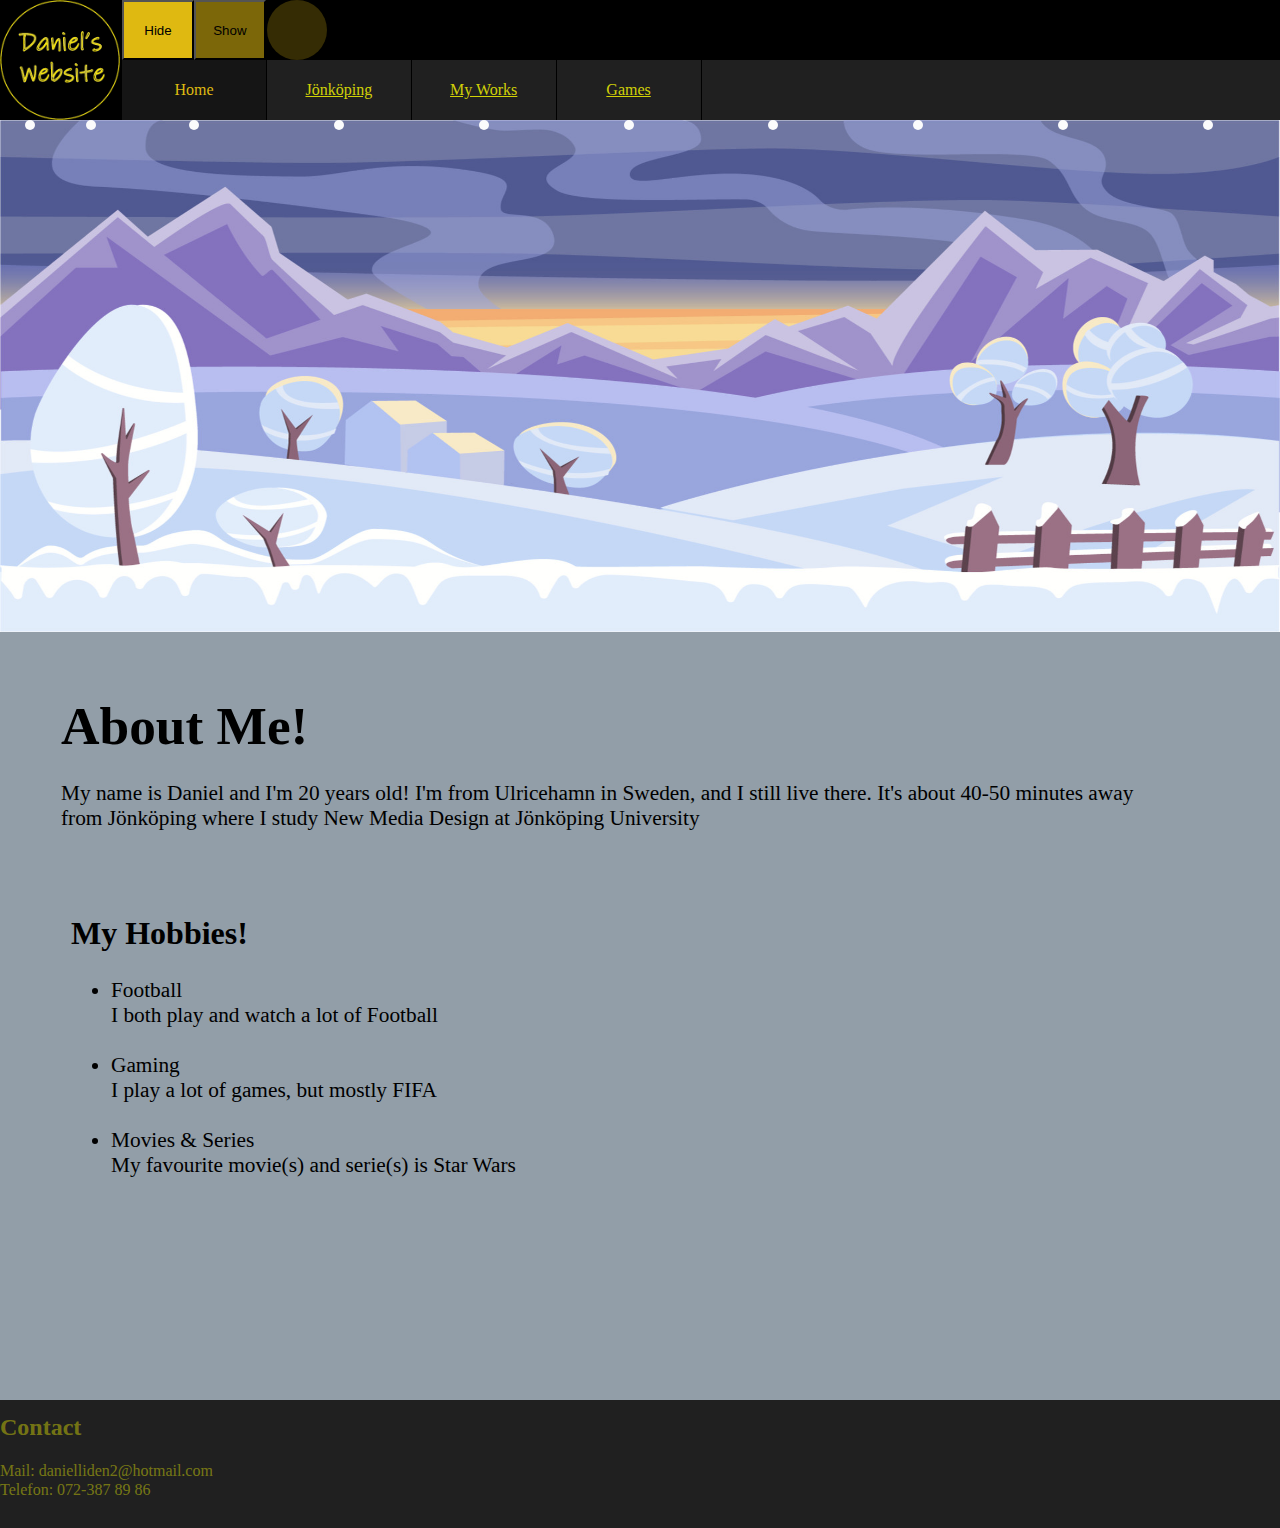
<file: index.html>
<!DOCTYPE html>
<html lang="en">
  <head>
    <script src="js/main.js" defer></script>
    <link rel="stylesheet" href="css/main.css" />
    <meta charset="UTF-8" />
    <meta http-equiv="X-UA-Compatible" content="IE=edge" />
    <meta name="viewport" content="width=device-width, initial-scale=1.0" />
    <title>Home</title>
  </head>

  <body>
    <!-- "Main Container linked with the grid" -->
    <main class="container">

      <!-- Makes gaps in topbar black -->
        <div class="topBackground"></div>

         <!-- https://www.w3schools.com/ -->
        <!-- Top bar, with the moving text -->
      <div class="topbar"></div>

      <img id="heroBackground" src="pictures/heroSection.jpg" alt="Hero Section Background">

      <!-- The circle for animation -->
      <div id="circle"></div>

      <!-- button show/hide the ball -->
      <button id="hide">Hide</button>
      <button id="show">Show</button>

      <!-- The "snowflakes" that looks like snowballs -->
      <div id="snow1"></div>
      <div id="snow2"></div>
      <div id="snow3"></div>
      <div id="snow4"></div>
      <div id="snow5"></div>
      <div id="snow6"></div>
      <div id="snow7"></div>
      <div id="snow8"></div>
      <div id="snow9"></div>
      <div id="snow10"></div>
      
      <!-- The grey bar -->
      <div class="barMenu"></div>

      <!-- The "Home" tab -->
      <div class="homeMenu"> <p>Home</p></div>

      <!-- The Jönköping tab and <a> to make it linkeable -->
      <a class="jkpgMenu" href="jkpg.html">
        <div>Jönköping</div></a>

        <!-- My Works tab -->
        <a class="workMenu" href="myworks.html"><div> My Works</div>
        </a>

  <!-- Game tab -->
  <a class="gameMenu" href="games.html"><div> Games</div>
  </a>

        <!-- content under topbar -->

      <!-- Main Header -->
      <div class="header"><h1> About Me!</h1></div>

      <!-- First paragraph of text -->
      <div class="firstP"><p> My name is Daniel and I'm 20 years old! I'm from Ulricehamn in Sweden,
         and I still live there. It's about 40-50 minutes away from
        Jönköping where I study New Media Design at Jönköping University</p></div>


        <!-- Header and list with hobbies -->
      <div class="listHobbies">
        <h2>My Hobbies!</h2>
        <ul>
          <li>Football</li>
          I both play and watch a lot of Football
          <br> <br>
          <li> Gaming</li>
          I play a lot of games, but mostly FIFA
          <br> <br>
          <li>Movies & Series</li>
          My favourite movie(s) and serie(s) is Star Wars
        </ul>
      </div>

      

      
      <!-- Logo at top left -->
      <img class="logo" src="pictures/logo.png" alt="picture" /></img>

      <!-- Footer with contact information -->
      <div class="footer">
        <br> <br>
        <h2>Contact</h2> <br>
        <p>Mail: danielliden2@hotmail.com</p>
        <p>Telefon: 072-387 89 86</p>
      </div>


    </main>
  </body>
</html>


    <!-- No code copied straight from internet, but I got help from
         W3Schools, lectures and slides to understand logics
        and get the right "commands"  -->
</file>
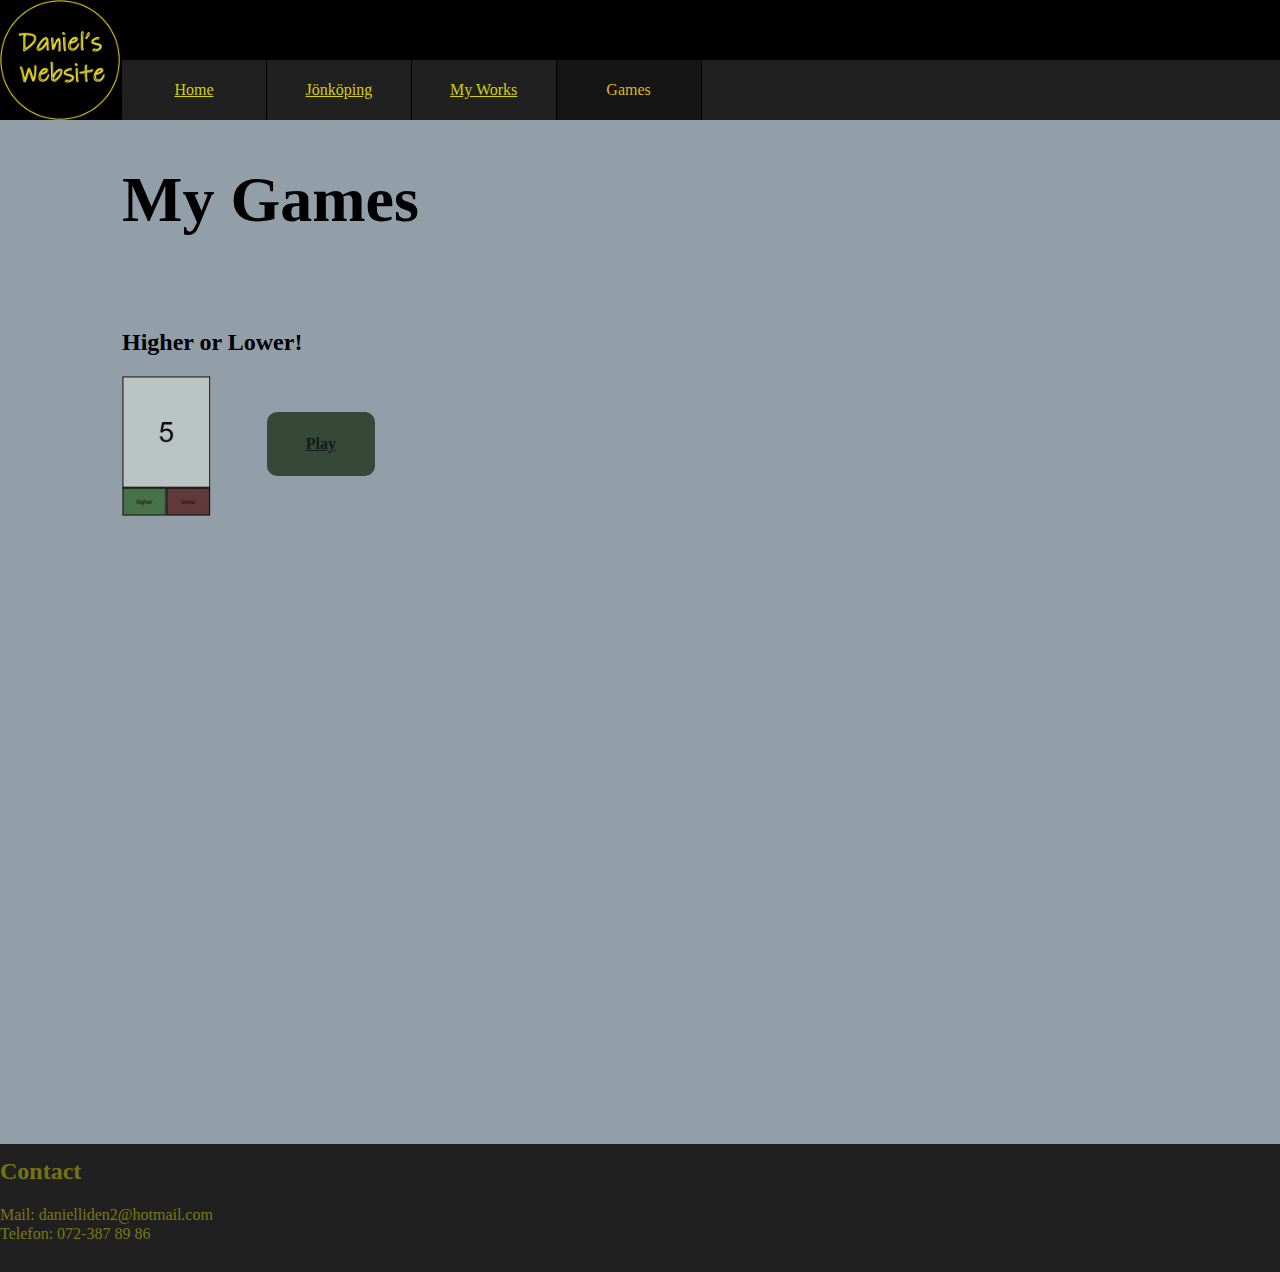
<file: games.html>
<!DOCTYPE html>
<html lang="en">
  <head>
    <link rel="stylesheet" href="css/games.css" />
    <meta charset="UTF-8" />
    <meta http-equiv="X-UA-Compatible" content="IE=edge" />
    <meta name="viewport" content="width=device-width, initial-scale=1.0" />
    <title>Home</title>
  </head>

  <body>
    <!-- "Main Container linked with the grid" -->
    <main class="container">

      <!-- Makes gaps in topbar black -->
        <div class="topBackground"></div>

        <!-- top bar -->
      <div class="topbar"> </div>


      <!-- The grey bar -->
      <div class="barMenu"></div>

      <!-- The "Home" tab -->
      <a class="homeMenu" href="index.html">
        <div>Home</div></a>


      <!-- The Jönköping tab and <a> to make it linkeable -->
      <a class="jkpgMenu" href="jkpg.html">
        <div>Jönköping</div></a>

        <!-- My Works tab -->
        <a class="workMenu" href="myworks.html"><div> My Works</div>
        </a>

     <!-- Game tab -->
     <div class="gameMenu"> <p>Games</p></div>


  <!-- Content under topbar -->

  <h1 id="header">My Games</h1>




  <!-- Higher o Lower header -->
<h2 id="hlH">Higher or Lower!</h2>
      

<!-- higher lower game picture -->
<img id="hlImg" src="pictures/higherlower.jpg" alt="hlImg">

<a id="playhl" href="higherlower.html"><div>Play</div></a>

      <!-- Logo at top left -->
      <img class="logo" src="pictures/logo.png" alt="picture" /></img>

      <!-- Footer with contact information -->
      <div class="footer">
        <br> <br>
        <h2>Contact</h2> <br>
        <p>Mail: danielliden2@hotmail.com</p>
        <p>Telefon: 072-387 89 86</p>
      </div>




    </main>
  </body>
</html>

    <!-- No code copied straight from internet, but I got help from
         W3Schools, lectures and slides to understand logics
        and get the right "commands"  -->
</file>
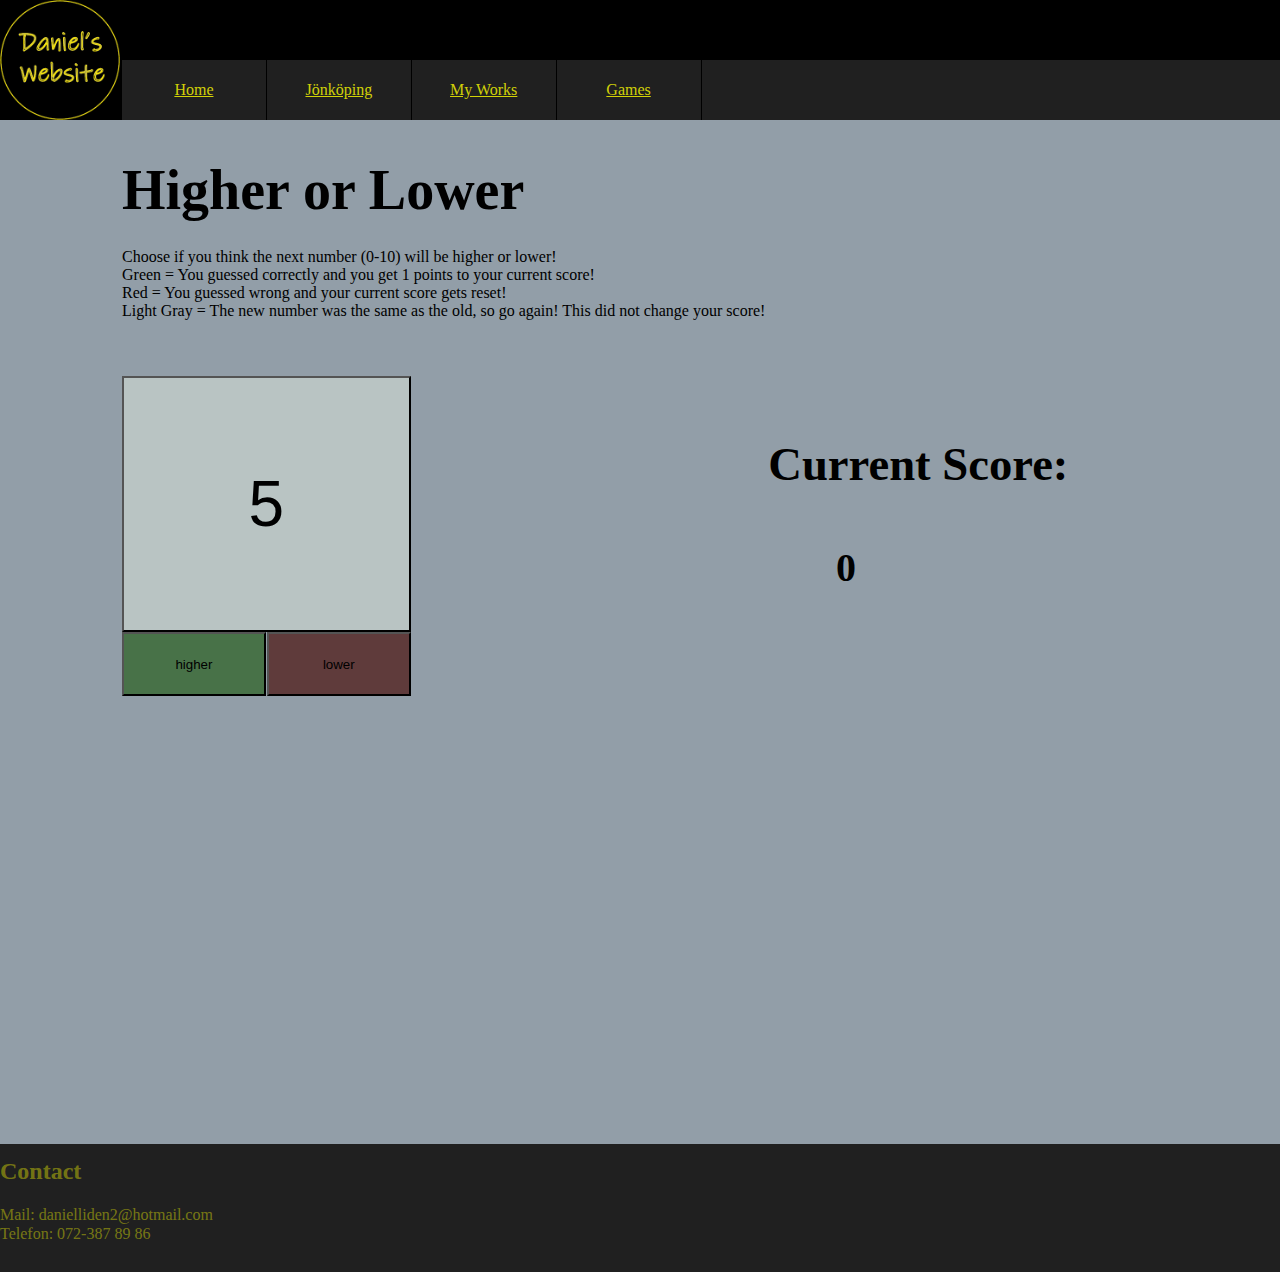
<file: higherlower.html>
<!DOCTYPE html>
<html lang="en">
  <head>
    <link rel="stylesheet" href="css/higherlower.css" />
    <meta charset="UTF-8" />
    <meta http-equiv="X-UA-Compatible" content="IE=edge" />
    <meta name="viewport" content="width=device-width, initial-scale=1.0" />
    <script src="js/higherlower.js" defer></script>
    <title>Game</title>
  </head>

  <body>
    <!-- "Main Container linked with the grid" -->
    <main class="container">


    <!-- Topbar content first! -->


      <!-- Makes gaps in topbar black -->
        <div class="topBackground"></div>

        <!-- Top bar, with the moving text -->
      <div class="topbar"></div>

      <!-- The grey bar -->
      <div class="barMenu"></div>

      <!-- The "Home" tab -->
      <a class="homeMenu" href="index.html">
        <div>Home</div></a>

      <!-- The Jönköping tab and <a> to make it linkeable -->
      <a class="jkpgMenu" href="jkpg.html">
        <div>Jönköping</div></a>

        <!-- My Works tab -->
        <a class="workMenu" href="myworks.html"><div> My Works</div>
      </a>
        
          <!-- Game tab -->
      <a class="gameMenu" href="games.html"> <div>Games</div></a>


    <!-- content under topbar -->
        <h1 id="header">Higher or Lower</h1>
        <p id="rules">Choose if you think the next number (0-10) will be higher or lower!
            <br>
            Green = You guessed correctly and you get 1 points to your current score!
            <br>
            Red = You guessed wrong and your current score gets reset!
            <br>
            Light Gray = The new number was the same as the old, so go again! This did not change your score!
        </p>

    <!-- Buttons for number, current score and h/l -->
      <button id="number">1</button>
      <button id="higher">higher</button>
      <button id="lower">lower</button>
      <h1 id="currentScore">Current Score:</h1>
      <p id="score">0</p>

      

      <!-- Images + footer -->
      <!-- Logo at top left -->
      <img class="logo" src="pictures/logo.png" alt="picture" /></img>

      <!-- Footer with contact information -->
      <div class="footer">
        <br> <br>
        <h2>Contact</h2> <br>
        <p>Mail: danielliden2@hotmail.com</p>
        <p>Telefon: 072-387 89 86</p>
      </div>


    </main>
  </body>
</html>


<!-- No code copied straight from internet, but I got help from
         W3Schools, lectures and slides to understand logics
        and get the right "commands"  -->
</file>
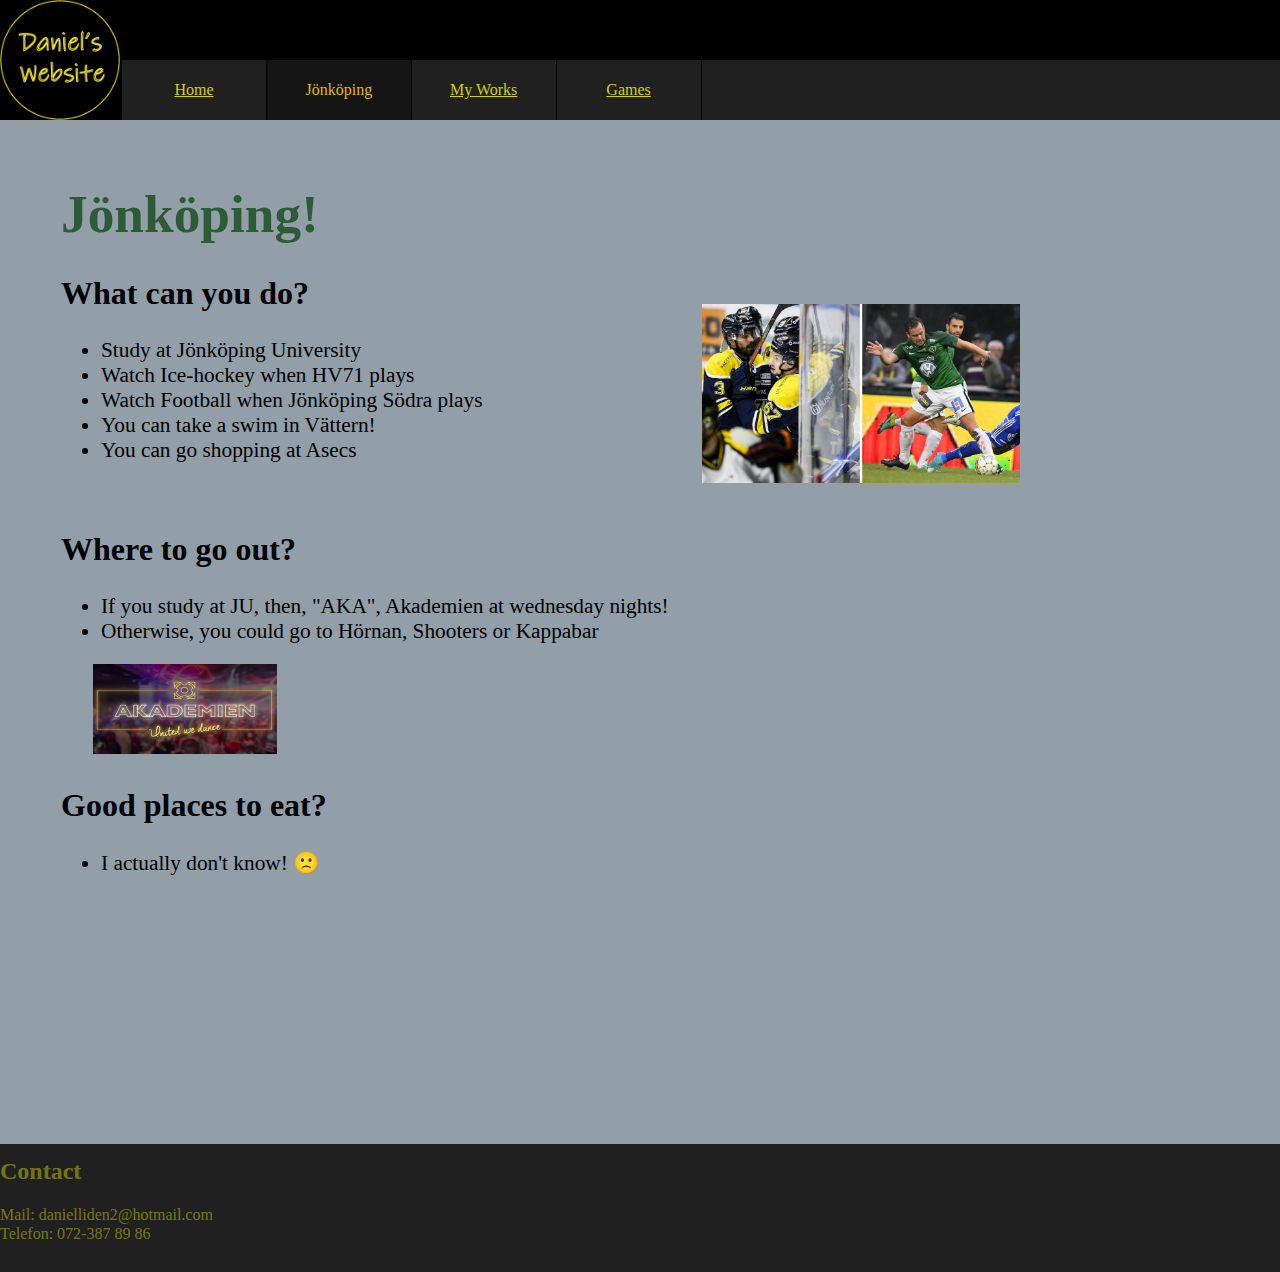
<file: jkpg.html>
<!DOCTYPE html>
<html lang="en">
  <head>
    <link rel="stylesheet" href="css/jkpg.css" />
    <meta charset="UTF-8" />
    <meta http-equiv="X-UA-Compatible" content="IE=edge" />
    <meta name="viewport" content="width=device-width, initial-scale=1.0" />
    <title>Jönköping</title>
  </head>

  <body>
    <!-- "Main Container linked with the grid" -->
    <main class="container">

      <!-- Makes gaps in topbar black -->
        <div class="topBackground"></div>

        <!-- Top bar, with the moving text -->
      <div class="topbar"></div>

      <!-- The grey bar -->
      <div class="barMenu"></div>

      <!-- The "Home" tab -->
      <a class="homeMenu" href="index.html">
        <div>Home</div></a>

      <!-- The Jönköping tab and <a> to make it linkeable -->
        <div class="jkpgMenu"> <p>Jönköping</p></div>

         <!-- My Works tab -->
         <a class="workMenu" href="myworks.html"><div> My Works</div>
         </a>

         <!-- Game tab -->
      <a class="gameMenu" href="games.html"><div> Games</div>
      </a>


        <!-- Content under topbar -->

      <!-- Main Header -->
      <div class="header"><h1> Jönköping!</h1></div>

      <!-- first paragraph with a header and a list -->
      <div class="firstP"><h2>What can you do?</h2>
      <ul>  
        <li>Study at Jönköping University</li>
        <li>Watch Ice-hockey when HV71 plays</li>
        <li>Watch Football when Jönköping Södra plays</li>
        <li>You can take a swim in Vättern!</li>
        <li>You can go shopping at Asecs</li>
      </ul>
    </div>

    <!-- Second Paragraph with a header and a list -->
    <div class="secondP">
      <h2>Where to go out?</h2>
      <ul>
        <li>If you study at JU, then, "AKA", Akademien at wednesday nights!</li>
        <li>Otherwise, you could go to Hörnan, Shooters or Kappabar</li>
      </ul>
    </div>

    <!-- Thrid Paragraph w a header and a list -->
    <div class="thirdP">
      <h2>Good places to eat?</h2>
      <ul>
        <li>I actually don't know! 🙁</li>
      </ul>
    </div>







      
      <!-- Logo at top left -->
      <img class="logo" src="pictures/logo.png" alt="picture" /></img>

      <!-- Picture of J-Södra and HV71 -->
      <img class="jkpgPicture" src="pictures/jkpgBild.jpeg" alt="jkpgPicture">

      <!-- aka Picture -->
      <img class="akaPicture" src="pictures/aka.jpg.crdownload" alt="aka">

      <!-- Footer with contact information -->
      <div class="footer">
        <br> <br>
        <h2>Contact</h2> <br>
        <p>Mail: danielliden2@hotmail.com</p>
        <p>Telefon: 072-387 89 86</p>
      </div>


    </main>
  </body>
</html>

    <!-- No code copied straight from internet, but I got help from
         W3Schools, lectures and slides to understand logics
        and get the right "commands"  -->
</file>
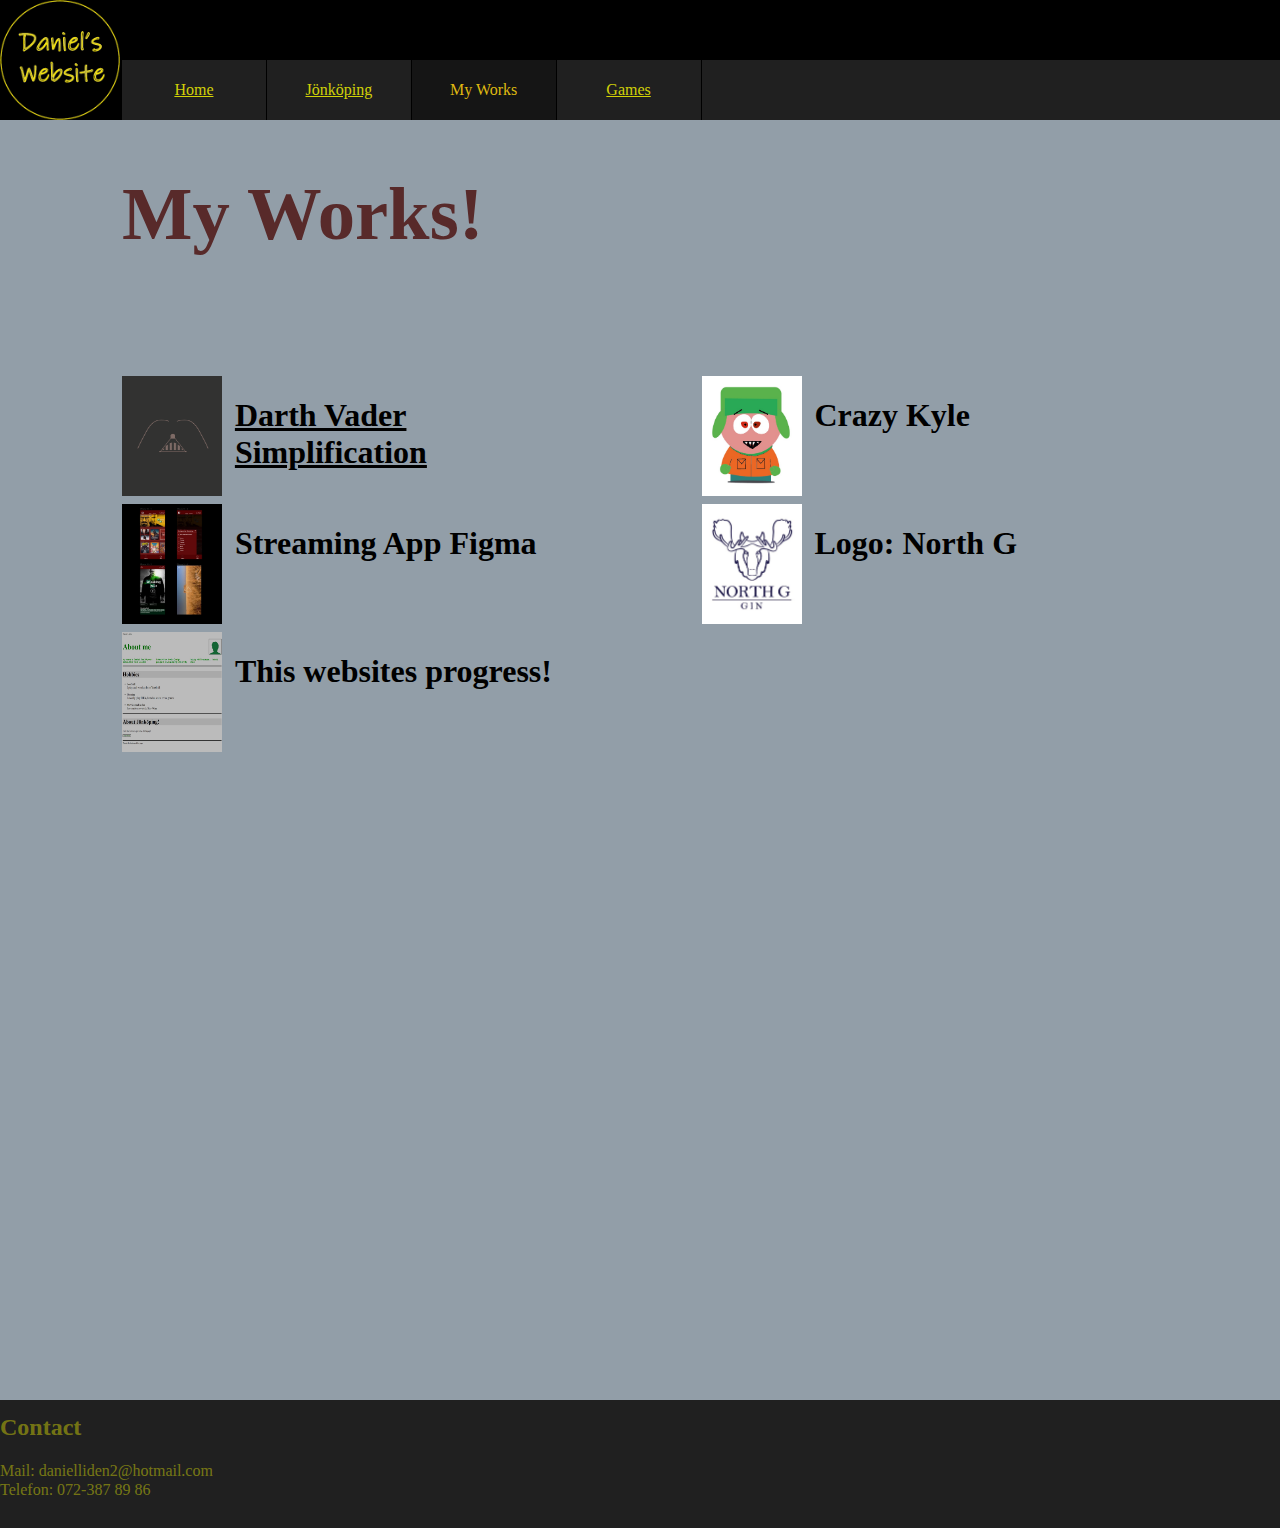
<file: myworks.html>
<!DOCTYPE html>
<html lang="en">
  <head>
    <link rel="stylesheet" href="css/myworks.css" />
    <meta charset="UTF-8" />
    <meta http-equiv="X-UA-Compatible" content="IE=edge" />
    <meta name="viewport" content="width=device-width, initial-scale=1.0" />
    <title>My Works</title>
  </head>

  <body>
    <!-- "Main Container linked with the grid" -->
    <main class="container">


    <!-- Topbar content first! -->


      <!-- Makes gaps in topbar black -->
        <div class="topBackground"></div>

        <!-- Top bar, with the moving text -->
      <div class="topbar"></div>


      <!-- The grey bar -->
      <div class="barMenu"></div>

      <!-- The "Home" tab -->
      <a class="homeMenu" href="index.html">
        <div>Home</div></a>

      <!-- The Jönköping tab and <a> to make it linkeable -->
      <a class="jkpgMenu" href="jkpg.html">
        <div>Jönköping</div></a>

        <!-- My Works tab -->
        <div class="workMenu"> <p>My Works</p></div>
        
          <!-- Game tab -->
      <a class="gameMenu" href="games.html"><div> Games</div>
      </a>


    <!-- content under topbar -->

      <!-- Main Header -->
      <div class="header"><h1> My Works!</h1></div>



     <!-- Darth Vader headline and image -->
     <a id="vaderH" href="vader.html"><h1>Darth Vader Simplification</h1></a>
    <img id="vaderImg" src="pictures/Vader.jpg" alt="vader">


    <!-- streaming headline and image -->
    <h1 id="streamH">Streaming App Figma</h1>
    <img id="streamImg" src="pictures/stream.jpg" alt="streamImg">

      

    <!-- Southpark headline and image -->
    <h1 id="kyleH"> Crazy Kyle</h1>
    <img id="kyleImg" src="pictures/southPark.jpg" alt="kyle">


    <!-- North G -->
    <h1 id="northGH"> Logo: North G</h1>
    <img id="northGImg" src="pictures/northG.jpg" alt="northG">


    <!-- This Website Progress -->
    <h1 id="websiteH">This websites progress!</h1>
    <img id="websiteImg" src="pictures/website.jpg" alt="website">

      <!-- Logo at top left -->
      <img class="logo" src="pictures/logo.png" alt="picture" /></img>

      <!-- Footer with contact information -->
      <div class="footer">
        <br> <br>
        <h2>Contact</h2> <br>
        <p>Mail: danielliden2@hotmail.com</p>
        <p>Telefon: 072-387 89 86</p>
      </div>


    </main>
  </body>
</html>

    <!-- No code copied straight from internet, but I got help from
         W3Schools, lectures and slides to understand logics
        and get the right "commands"  -->
</file>
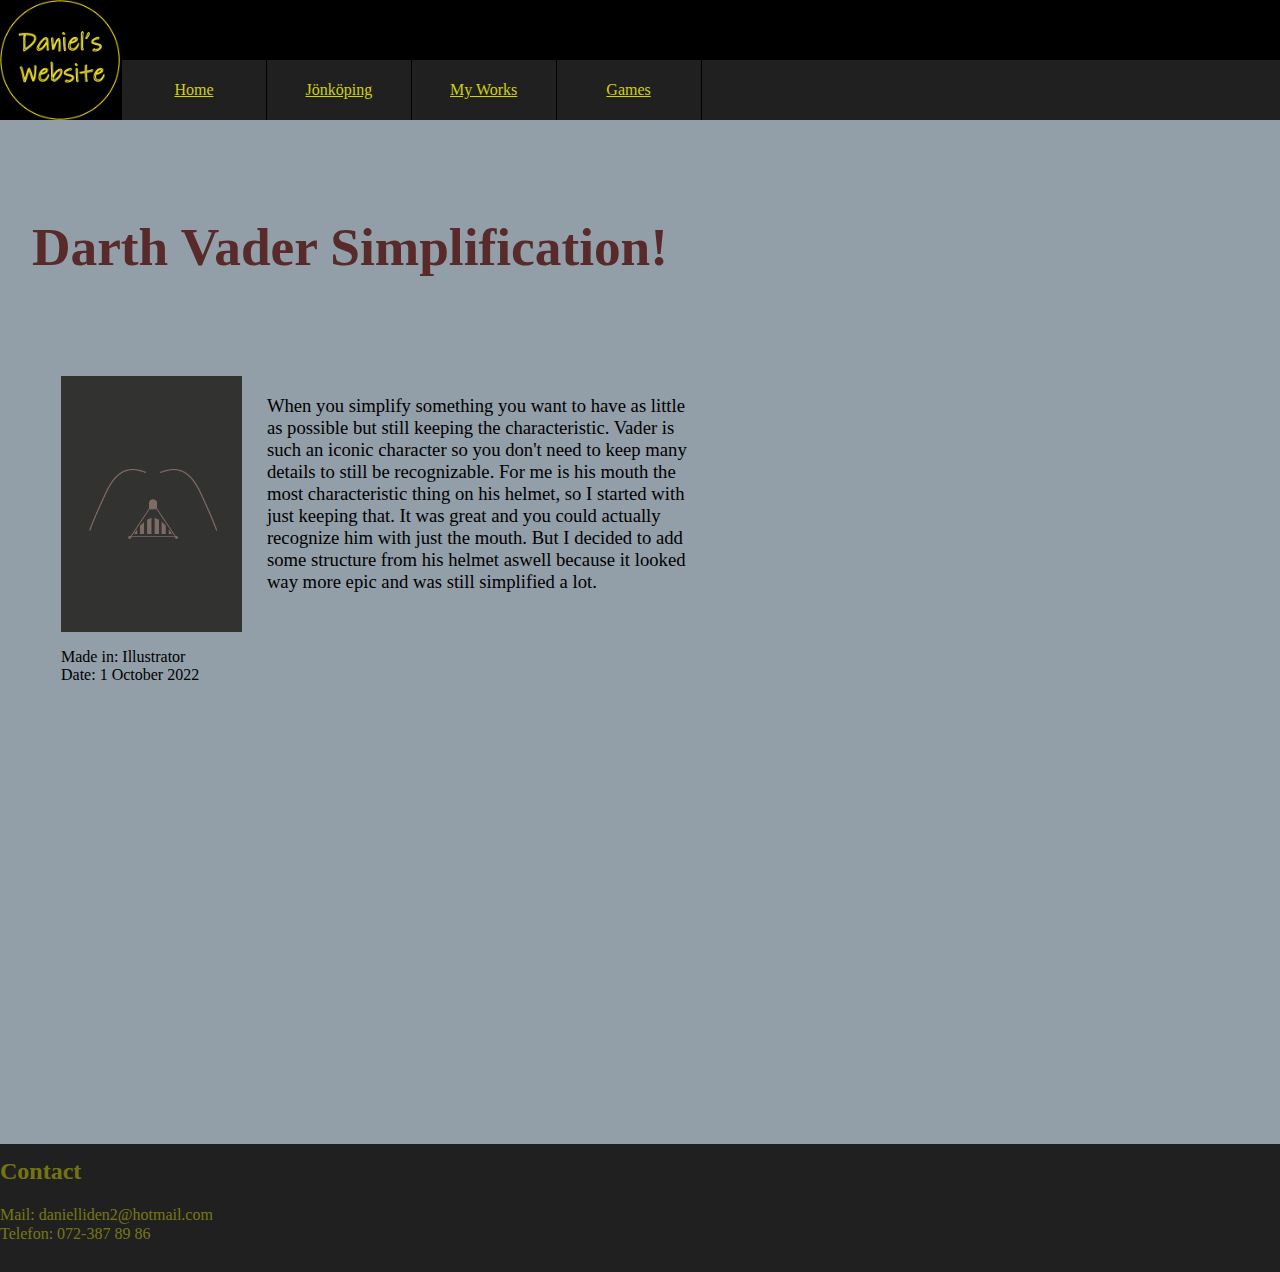
<file: vader.html>
<!DOCTYPE html>
<html lang="en">
  <head>
    <link rel="stylesheet" href="css/vader.css" />
    <meta charset="UTF-8" />
    <meta http-equiv="X-UA-Compatible" content="IE=edge" />
    <meta name="viewport" content="width=device-width, initial-scale=1.0" />
    <title>Darth Vader</title>
  </head>

  <body>
    <!-- "Main Container linked with the grid" -->
    <main class="container">


    <!-- Topbar content first! -->


      <!-- Makes gaps in topbar black -->
        <div class="topBackground"></div>

        <!-- Top bar, with the moving text -->
      <div class="topbar"></div>

      <!-- The grey bar -->
      <div class="barMenu"></div>

      <!-- The "Home" tab -->
      <a class="homeMenu" href="index.html">
        <div>Home</div></a>

      <!-- The Jönköping tab and <a> to make it linkeable -->
      <a class="jkpgMenu" href="jkpg.html">
        <div>Jönköping</div></a>

        <!-- My Works tab -->
        <a class="workMenu" href="myworks.html"><div>My Works</div></a>
        
          <!-- Game tab -->
      <a class="gameMenu" href="games.html"><div> Games</div>
      </a>


    <!-- content under topbar -->

      <!-- Main Header -->
      <div class="header"><h1> Darth Vader Simplification!</h1></div>

      <p id="text"> When you simplify something
         you want to have as little as possible but 
         still keeping the characteristic. Vader is such an iconic
         character so you don't need to keep many details to
         still be recognizable. For me is his mouth the most 
         characteristic thing on his helmet, so I started with 
         just keeping that. It was great and you could actually
         recognize him with just the mouth. But I decided
         to add some structure from his helmet aswell
         because it looked way more epic and was still simplified a 
         lot.
      </p>

      <p id="text2">Made in: Illustrator <br>
        Date: 1 October 2022
      </p>

     <!-- Darth Vader image 1 -->
    <img id="vaderImg" src="pictures/Vader.jpg" alt="vader">
    

      <!-- Logo at top left -->
      <img class="logo" src="pictures/logo.png" alt="picture" /></img>

      <!-- Footer with contact information -->
      <div class="footer">
        <br> <br>
        <h2>Contact</h2> <br>
        <p>Mail: danielliden2@hotmail.com</p>
        <p>Telefon: 072-387 89 86</p>
      </div>


    </main>
  </body>
</html>


    <!-- No code copied straight from internet, but I got help from
         W3Schools, lectures and slides to understand logics
        and get the right "commands"  -->
</file>
<file: css/main.css>
/* Background color at page and margins */
body {
  margin: 0px;
  background-color: rgb(146, 158, 168);
}

/* Main container, grid template */
.container {
  display: grid;
  grid-template-columns: 60px 60px repeat(8, 1fr);
  grid-template-rows: 60px 60px repeat(11, 8rem);
  grid-template-areas:
    "logo logo topbar topbar topbar topbar topbar topbar topbar topbar"
    "logo logo homeMenu jkpgMenu workMenu gameMenu barMenu barMenu barMenu barMenu"
    "heroBackground heroBackground heroBackground heroBackground heroBackground heroBackground heroBackground heroBackground heroBackground heroBackground"
    "heroBackground heroBackground heroBackground heroBackground heroBackground heroBackground heroBackground heroBackground heroBackground heroBackground"
    "heroBackground heroBackground heroBackground heroBackground heroBackground heroBackground heroBackground heroBackground heroBackground heroBackground"
    "heroBackground heroBackground heroBackground heroBackground heroBackground heroBackground heroBackground heroBackground heroBackground heroBackground"
    ". header header header header header header header header ."
    ". firstP firstP firstP firstP firstP firstP firstP firstP ."
    ". listHobbies listHobbies listHobbies listHobbies listHobbies listHobbies listHobbies listHobbies ."
    ". . . . . . . . . ."
    ". . . . . . . . . ."
    ". . . . . . . . . ."
    "footer footer footer footer footer footer footer footer footer footer";

  /* gap between columns to make the bars at top like "sections" */
  column-gap: 1px;
}

/* Background Color top make the gaps black at top */
.topBackground {
  background-color: black;
  grid-column-start: 1;
  grid-column-end: 10;
  grid-row-start: 1;
  grid-row-end: 3;
}

/* Logo at top-left corner. Background color, area, size */
.logo {
  background-color: black;
  grid-area: logo;
  height: 120px;
  width: 120px;
}

/* The black bar at top */
.topbar {
  background-color: black;
  color: rgba(255, 255, 0, 0.8);
  grid-area: topbar;
  display: flex;
  align-items: center;
}

/* The "Home" button at the gray bar at top */
.homeMenu {
  background-color: #151515;
  color: #dfb911;
  grid-area: homeMenu;
  display: flex;
  justify-content: space-evenly;
  align-items: center;
}

/* The "Jönköping" button at the gray bar at top */
.jkpgMenu {
  background-color: #202020;
  color: rgba(255, 255, 0, 0.8);
  grid-area: jkpgMenu;
  display: flex;
  justify-content: space-evenly;
  align-items: center;
}

/* The "My Works" button at the gray bar at top */
.workMenu {
  background-color: #202020;
  color: rgba(255, 255, 0, 0.8);
  grid-area: workMenu;
  display: flex;
  justify-content: space-evenly;
  align-items: center;
}

/* game button at top */
.gameMenu {
  background-color: #202020;
  color: rgba(255, 255, 0, 0.8);
  grid-area: gameMenu;
  display: flex;
  justify-content: space-evenly;
  align-items: center;
}

/* The grey bar at top. Replaces w buttons like Home, JKPG etc.*/
.barMenu {
  background-color: #202020;
  grid-area: barMenu;
}

#heroBackground {
  grid-area: heroBackground;
  height: 100%;
  width: 100%;
}

/* the box/circle at top */
#circle {
  grid-column-start: 4;
  grid-row-start: 1;
  border-radius: 100%;
  position: relative;
  width: 60px;
  height: 60px;
  background-color: #dfb9113d;
  animation-name: roll;
  animation-duration: 2s;
  animation-iteration-count: infinite;
  animation-timing-function: ease-in-out;
}

/* animation(keyframes) for the box/circle at top */
@keyframes roll {
  0% {
    transform: translateX(0vh);
  }
  5% {
    border-radius: 0%;
  }
  10% {
    border-radius: 100%;
  }
  15% {
    border-radius: 0%;
  }
  20% {
    border-radius: 100%;
  }
  25% {
    border-radius: 0%;
  }
  30% {
    border-radius: 100%;
  }
  35% {
    border-radius: 0%;
  }
  40% {
    border-radius: 100%;
  }
  45% {
    border-radius: 0%;
  }
  50% {
    border-radius: 100%;
  }
  55% {
    border-radius: 0%;
  }
  60% {
    border-radius: 100%;
  }
  65% {
    border-radius: 0%;
  }
  70% {
    border-radius: 100%;
  }
  75% {
    border-radius: 0%;
  }
  80% {
    border-radius: 100%;
  }
  85% {
    border-radius: 0%;
  }
  90% {
    border-radius: 100%;
  }
  95% {
    border-radius: 0%;
  }
  100% {
    border-radius: 100%;
    background-color: #dfb911;
    transform: translateX(200vh);
  }
}

/* hide button */
#hide {
  grid-column-start: 3;
  grid-column-end: 3;
  grid-row-start: 1;
  grid-row-end: 1;
  height: 100%;
  width: 50%;
  background-color: #dfb911;
  display: flex;
  align-items: center;
  justify-content: space-evenly;
}

/* Show button */
#show {
  grid-column-start: 3;
  grid-column-end: 3;
  grid-row-start: 1;
  grid-row-end: 1;
  height: 100%;
  width: 50%;
  background-color: #dfb9118e;
  display: flex;
  align-items: center;
  justify-content: space-evenly;
  margin-left: 50%;
}

/* All snowflakes / snowballs */
#snow1 {
  grid-column-start: 1;
  grid-row-start: 3;
  display: flex;
  justify-self: center;
  border-radius: 100%;
  position: relative;
  width: 10px;
  height: 10px;
  background-color: #fdfdfdfb;
  animation-name: snowing1;
  animation-duration: 1s;
  animation-iteration-count: infinite;
  animation-timing-function: linear;
}

#snow2 {
  grid-column-start: 2;
  grid-row-start: 3;
  display: flex;
  justify-self: center;
  border-radius: 100%;
  position: relative;
  width: 10px;
  height: 10px;
  background-color: #fdfdfdfb;
  animation-name: snowing2;
  animation-duration: 1s;
  animation-iteration-count: infinite;
  animation-timing-function: linear;
}
#snow3 {
  grid-column-start: 3;
  grid-row-start: 3;
  display: flex;
  justify-self: center;
  border-radius: 100%;
  position: relative;
  width: 10px;
  height: 10px;
  background-color: #fdfdfdfb;
  animation-name: snowing3;
  animation-duration: 1s;
  animation-iteration-count: infinite;
  animation-timing-function: linear;
}
#snow4 {
  grid-column-start: 4;
  grid-row-start: 3;
  display: flex;
  justify-self: center;
  border-radius: 100%;
  position: relative;
  width: 10px;
  height: 10px;
  background-color: #fdfdfdfb;
  animation-name: snowing1;
  animation-duration: 1s;
  animation-iteration-count: infinite;
  animation-timing-function: linear;
}
#snow5 {
  grid-column-start: 5;
  grid-row-start: 3;
  display: flex;
  justify-self: center;
  border-radius: 100%;
  position: relative;
  width: 10px;
  height: 10px;
  background-color: #fdfdfdfb;
  animation-name: snowing2;
  animation-duration: 1s;
  animation-iteration-count: infinite;
  animation-timing-function: linear;
}
#snow6 {
  grid-column-start: 6;
  grid-row-start: 3;
  display: flex;
  justify-self: center;
  border-radius: 100%;
  position: relative;
  width: 10px;
  height: 10px;
  background-color: #fdfdfdfb;
  animation-name: snowing3;
  animation-duration: 1s;
  animation-iteration-count: infinite;
  animation-timing-function: linear;
}
#snow7 {
  grid-column-start: 7;
  grid-row-start: 3;
  display: flex;
  justify-self: center;
  border-radius: 100%;
  position: relative;
  width: 10px;
  height: 10px;
  background-color: #fdfdfdfb;
  animation-name: snowing2;
  animation-duration: 1s;
  animation-iteration-count: infinite;
  animation-timing-function: linear;
}
#snow8 {
  grid-column-start: 8;
  grid-row-start: 3;
  display: flex;
  justify-self: center;
  border-radius: 100%;
  position: relative;
  width: 10px;
  height: 10px;
  background-color: #fdfdfdfb;
  animation-name: snowing3;
  animation-duration: 1s;
  animation-iteration-count: infinite;
  animation-timing-function: linear;
}

#snow9 {
  grid-column-start: 9;
  grid-row-start: 3;
  display: flex;
  justify-self: center;
  border-radius: 100%;
  position: relative;
  width: 10px;
  height: 10px;
  background-color: #fdfdfdfb;
  animation-name: snowing1;
  animation-duration: 1s;
  animation-iteration-count: infinite;
  animation-timing-function: linear;
}

#snow10 {
  grid-column-start: 10;
  grid-row-start: 3;
  display: flex;
  justify-self: center;
  border-radius: 100%;
  position: relative;
  width: 10px;
  height: 10px;
  background-color: #fdfdfdfb;
  animation-name: snowing2;
  animation-duration: 1s;
  animation-iteration-count: infinite;
  animation-timing-function: linear;
}

/* all the different type of snow animations */
@keyframes snowing1 {
  0% {
    transform: scaleX(1) scaleY(1);
  }
  50% {
    transform: translateY(15rem) scaleX(2) scaleY(2);
  }
  100% {
    transform: translateY(30rem) scaleX(0.5) scaleY(0.5);
  }
}

@keyframes snowing2 {
  0% {
    transform: scaleX(1) scaleY(1);
  }
  30% {
    transform: translateY(20rem) scaleX(2) scaleY(2);
  }
  60% {
    transform: translateY(25rem) scaleX(1) scaleY(1);
  }
  100% {
    transform: translateY(30rem) scaleX(0.5) scaleY(0.5);
  }
}

@keyframes snowing3 {
  0% {
    transform: scaleX(1) scaleY(1);
  }
  30% {
    transform: translateY(10rem) scaleX(0.5) scaleY(0.5);
  }
  60% {
    transform: translateY(20rem) scaleX(1.5) scaleY(1.5);
  }
  100% {
    transform: translateY(30rem) scaleX(0.5) scaleY(0.5);
  }
}

/* Main header for the homepage */
.header {
  grid-area: header;
  font-size: 20pt;
  margin-top: 60px;
  display: flex;
  align-items: center;
}

/* First paragraph for the homepage */
.firstP {
  grid-area: firstP;
  font-size: 16pt;
}

/* Hobbies section */
.listHobbies {
  margin-left: 10px;
  grid-area: listHobbies;
  font-size: 16pt;
}

/* The grey bar at the buttom */
.footer {
  background-color: #202020;
  color: rgba(255, 255, 0, 0.4);
  grid-area: footer;
  line-height: 20%;
}
</file>
<file: css/games.css>
/* Background color at page and margins */
body {
  margin: 0px;
  background-color: rgb(146, 158, 168);
}

/* Main container, grid template */
.container {
  display: grid;
  grid-template-columns: 60px 60px repeat(8, 1fr);
  grid-template-rows: 60px 60px repeat(9, 8rem);
  grid-template-areas:
    "logo logo topbar topbar topbar topbar topbar topbar topbar topbar"
    "logo logo homeMenu jkpgMenu workMenu gameMenu barMenu barMenu barMenu barMenu"
    ". . header header header header header header header ."
    ". . hlH hlH . . . . . ."
    ". . hlImg playhl . . . . . ."
    ". . . . . . . . . ."
    ". . . . . . . . . ."
    ". . . . . . . . . ."
    ". . . . . . . . . ."
    ". . . . . . . . . ."
    "footer footer footer footer footer footer footer footer footer footer";

  /* gap between columns to make the bars at top like "sections" */
  column-gap: 1px;
}

/* Background Color top make the gaps black at top */
.topBackground {
  background-color: black;
  grid-column-start: 1;
  grid-column-end: 10;
  grid-row-start: 1;
  grid-row-end: 3;
}

/* Logo at top-left corner. Background color, area, size */
.logo {
  background-color: black;
  grid-area: logo;
  height: 120px;
  width: 120px;
}

/* The black bar at top */
.topbar {
  background-color: black;
  color: rgba(255, 255, 0, 0.8);
  grid-area: topbar;
  display: flex;
  align-items: center;
}

/* The "Home" button at the gray bar at top */
.homeMenu {
  background-color: #202020;
  color: rgba(255, 255, 0, 0.8);
  grid-area: homeMenu;
  display: flex;
  justify-content: space-evenly;
  align-items: center;
}

/* The "Jönköping" button at the gray bar at top */
.jkpgMenu {
  background-color: #202020;
  color: rgba(255, 255, 0, 0.8);
  grid-area: jkpgMenu;
  display: flex;
  justify-content: space-evenly;
  align-items: center;
}

/* The "My Works" button at the gray bar at top */
.workMenu {
  background-color: #202020;
  color: rgba(255, 255, 0, 0.8);
  grid-area: workMenu;
  display: flex;
  justify-content: space-evenly;
  align-items: center;
}

/* game button at top */
.gameMenu {
  background-color: #151515;
  color: #dfb911;
  grid-area: gameMenu;
  display: flex;
  justify-content: space-evenly;
  align-items: center;
}

/* The grey bar at top. Replaces w buttons like Home, JKPG etc.*/
.barMenu {
  background-color: #202020;
  grid-area: barMenu;
}

/* Under topbar */

/* headline */
#header {
  grid-area: header;
  font-size: 48pt;
}

#hlH {
  grid-area: hlH;
  display: flex;
  align-items: flex-end;
}

#hlImg {
  grid-area: hlImg;
  height: 140px;
  display: flex;
  justify-content: space-evenly;
  align-items: center;
}

#playhl {
  grid-area: playhl;
  background-color: #364939;
  border-radius: 10px;
  margin-top: 25%;
  height: 50%;
  width: 75%;
  font-weight: bold;
  font-size: 100%;
  color: rgb(18, 27, 21);
  display: flex;
  justify-content: space-evenly;
  align-items: center;
}

/* The grey bar at the buttom */
.footer {
  background-color: #202020;
  color: rgba(255, 255, 0, 0.4);
  grid-area: footer;
  line-height: 20%;
}
</file>
<file: css/higherlower.css>
/* Background color at page and margins */
body {
  margin: 0px;
  background-color: rgb(146, 158, 168);
}

/* Main container, grid template */
.container {
  display: grid;
  grid-template-columns: 60px 60px repeat(8, 1fr);
  grid-template-rows: 60px 60px repeat(9, 8rem);
  grid-template-areas:
    "logo logo topbar topbar topbar topbar topbar topbar topbar topbar"
    "logo logo homeMenu jkpgMenu workMenu gameMenu barMenu barMenu barMenu barMenu"
    ". . header header header header header header header header"
    ". . rules rules rules rules rules rules rules rules "
    ". . number number . currentScore currentScore currentScore currentScore currentScore"
    ". . number number . . score score . ."
    ". . higher lower  . . score score . ."
    ". . . . . . . . . ."
    ". . . . . . . . . ."
    ". . . . . . . . . ."
    "footer footer footer footer footer footer footer footer footer footer";

  /* gap between columns to make the bars at top like "sections" */
  column-gap: 1px;
}

/* Background Color top make the gaps black at top */
.topBackground {
  background-color: black;
  grid-column-start: 1;
  grid-column-end: 10;
  grid-row-start: 1;
  grid-row-end: 3;
}

/* Logo at top-left corner. Background color, area, size */
.logo {
  background-color: black;
  grid-area: logo;
  height: 120px;
  width: 120px;
}

/* The black bar at top */
.topbar {
  background-color: black;
  color: rgba(255, 255, 0, 0.8);
  grid-area: topbar;
  display: flex;
  align-items: center;
}

/* The "Home" button at the gray bar at top */
.homeMenu {
  background-color: #202020;
  color: rgba(255, 255, 0, 0.8);
  grid-area: homeMenu;
  display: flex;
  justify-content: space-evenly;
  align-items: center;
}

/* The "Jönköping" button at the gray bar at top */
.jkpgMenu {
  background-color: #202020;
  color: rgba(255, 255, 0, 0.8);
  grid-area: jkpgMenu;
  display: flex;
  justify-content: space-evenly;
  align-items: center;
}

/* The "My Works" button at the gray bar at top */
.workMenu {
  background-color: #202020;
  color: rgba(255, 255, 0, 0.8);
  grid-area: workMenu;
  display: flex;
  justify-content: space-evenly;
  align-items: center;
}

/* The "game" button at the gray bar at top */
.gameMenu {
  background-color: #202020;
  color: rgba(255, 255, 0, 0.8);
  grid-area: gameMenu;
  display: flex;
  justify-content: space-evenly;
  align-items: center;
}

#header {
  grid-area: header;
  font-size: 42pt;
}

#rules {
  grid-area: rules;
  margin-top: 0;
}

#number {
  grid-area: number;
  font-size: 48pt;
  display: flex;
  justify-content: space-evenly;
  align-items: center;
  background-color: #b9c4c3;
}

#higher {
  grid-area: higher;
  height: 50%;
  width: 100%;
  background-color: rgb(72, 114, 72);
}
#lower {
  grid-area: lower;
  height: 50%;
  width: 100%;
  background-color: rgb(95, 59, 59);
}

/* Current Score headline */
#currentScore {
  grid-area: currentScore;
  margin-top: 5rem;
  font-size: 35pt;
  display: flex;
  justify-content: space-evenly;
  align-items: center;
}

/* Score points */
#score {
  font-size: 30pt;
  grid-area: score;
  font-weight: bolder;
  display: flex;
  justify-content: space-evenly;
  margin-bottom: 5rem;
}

/* The grey bar at top. Replaces w buttons like Home, JKPG etc.*/
.barMenu {
  background-color: #202020;
  grid-area: barMenu;
}

/* The grey bar at the buttom */
.footer {
  background-color: #202020;
  color: rgba(255, 255, 0, 0.4);
  grid-area: footer;
  line-height: 20%;
}
</file>
<file: css/jkpg.css>
/* Background color at page and margins */
body {
  margin: 0px;
  background-color: rgb(146, 158, 168);
}

/* Main container, grid template */
.container {
  display: grid;
  grid-template-columns: 60px 60px repeat(8, 1fr);
  grid-template-rows: 60px 60px repeat(9, 8rem);
  grid-template-areas:
    "logo logo topbar topbar topbar topbar topbar topbar topbar topbar"
    "logo logo homeMenu jkpgMenu workMenu gameMenu barMenu barMenu barMenu barMenu"
    ". header header header header header header header header ."
    ". firstP firstP firstP firstP firstP . . . ."
    ". firstP firstP firstP firstP firstP . . . ."
    ". secondP secondP secondP secondP secondP secondP secondP secondP ."
    ". secondP secondP secondP secondP secondP secondP secondP secondP ."
    ". thirdP thirdP thirdP thirdP thirdP thirdP thirdP thirdP ."
    ". thirdP thirdP thirdP thirdP thirdP thirdP thirdP thirdP ."
    ". . . . . . . . . ."
    "footer footer footer footer footer footer footer footer footer footer";

  /* gap between columns to make the bars at top like "sections" */
  column-gap: 1px;
}

/* Background Color top make the gaps black at top */
.topBackground {
  background-color: black;
  grid-column-start: 1;
  grid-column-end: 10;
  grid-row-start: 1;
  grid-row-end: 3;
}

/* Logo at top-left corner. Background color, area, size */
.logo {
  background-color: black;
  grid-area: logo;
  height: 120px;
  width: 120px;
}

/* The black bar at top */
.topbar {
  background-color: black;
  color: rgba(255, 255, 0, 0.8);
  grid-area: topbar;
  display: flex;
  align-items: center;
}

/* The "Home" button at the gray bar at top */
.homeMenu {
  background-color: #202020;
  color: rgba(255, 255, 0, 0.8);
  grid-area: homeMenu;
  display: flex;
  justify-content: space-evenly;
  align-items: center;
}

/* The "Jönköping" button at the gray bar at top */
.jkpgMenu {
  background-color: #151515;
  color: #dfb911;
  grid-area: jkpgMenu;
  display: flex;
  justify-content: space-evenly;
  align-items: center;
}

/* The "My Works" button at the gray bar at top */
.workMenu {
  background-color: #202020;
  color: rgba(255, 255, 0, 0.8);
  grid-area: workMenu;
  display: flex;
  justify-content: space-evenly;
  align-items: center;
}

/* game button at top */
.gameMenu {
  background-color: #202020;
  color: rgba(255, 255, 0, 0.8);
  grid-area: gameMenu;
  display: flex;
  justify-content: space-evenly;
  align-items: center;
}

/* The grey bar at top. Replaces w buttons like Home, JKPG etc.*/
.barMenu {
  background-color: #202020;
  grid-area: barMenu;
}

/* Main header for the homepage */
.header {
  color: rgba(4, 63, 7, 0.7);
  grid-area: header;
  font-size: 20pt;
  margin-top: 60px;
  display: flex;
  align-items: center;
}

/* First Paragraph with a smaller header */
.firstP {
  grid-area: firstP;
  font-size: 16pt;
}

/* Picture next to the first paragraph */
.jkpgPicture {
  grid-column-start: 7;
  grid-column-end: 9;
  grid-row-start: 4;
  grid-row-end: 6;
  height: 70%;
  width: auto;
  margin-top: 3.5rem;
}

/* Makes the picture bigger if you hover it */
.jkpgPicture:hover {
  grid-column-start: 5;
  grid-column-end: 9;
  grid-row-start: 3;
  grid-row-end: 7;
}

/* Second Paragraph with a smaller header */
.secondP {
  grid-area: secondP;
  font-size: 16pt;
}

/* Picture under paragraph 2 */
.akaPicture {
  grid-column-start: 2;
  grid-column-end: 4;
  grid-row-start: 7;
  grid-row-end: 8;
  height: 70%;
  width: 90%;
  margin-top: 2rem;
  margin-left: 2rem;
}

/* makes picture bigger if u hover it */
.akaPicture:hover {
  grid-column-start: 2;
  grid-column-end: 7;
  grid-row-start: 6;
  grid-row-end: 9;
  margin-top: 4rem;
}

/* third Paragraph with a smaller header */
.thirdP {
  grid-area: thirdP;
  font-size: 16pt;
}

/* The grey bar at the buttom */
.footer {
  background-color: #202020;
  color: rgba(255, 255, 0, 0.4);
  grid-area: footer;
  line-height: 20%;
}
</file>
<file: css/myworks.css>
/* Background color at page and margins */
body {
  margin: 0px;
  background-color: rgb(146, 158, 168);
}

/* code for when width is 1200px or less */
@media screen and (max-width: 1200px) {
  /* Main container, grid template */
  .container {
    display: grid;
    grid-template-columns: 60px 60px repeat(8, 1fr);
    grid-template-rows: 60px 60px repeat(11, 8rem);
    grid-template-areas:
      "logo logo topbar topbar topbar topbar topbar topbar topbar topbar"
      "logo logo homeMenu jkpgMenu workMenu gameMenu barMenu barMenu barMenu barMenu"
      ". . header header header header header header header ."
      ". . . . . . . . . ."
      ". . vaderImg vaderH vaderH vaderH vaderH vaderH . ."
      ". . kyleImg kyleH kyleH kyleH kyleH kyleH . ."
      ". . streamImg streamH streamH streamH streamH streamH . ."
      ". . northGImg northGH northGH northGH northGH northGH . ."
      ". . websiteImg websiteH websiteH websiteH websiteH websiteH . ."
      ". . . . . . . . . ."
      ". . . . . . . . . ."
      ". . . . . . . . . ."
      "footer footer footer footer footer footer footer footer footer footer";

    /* gap between columns to make the bars at top like "sections" */
    column-gap: 1px;
  }

  /* Background Color top make the gaps black at top */
  .topBackground {
    background-color: black;
    grid-column-start: 1;
    grid-column-end: 10;
    grid-row-start: 1;
    grid-row-end: 3;
  }

  /* Logo at top-left corner. Background color, area, size */
  .logo {
    background-color: black;
    grid-area: logo;
    height: 120px;
    width: 120px;
  }

  /* The black bar at top */
  .topbar {
    background-color: black;
    color: rgba(255, 255, 0, 0.8);
    grid-area: topbar;
    display: flex;
    align-items: center;
  }

  /* The "Home" button at the gray bar at top */
  .homeMenu {
    background-color: #202020;
    color: rgba(255, 255, 0, 0.8);
    grid-area: homeMenu;
    display: flex;
    justify-content: space-evenly;
    align-items: center;
  }

  /* The "Jönköping" button at the gray bar at top */
  .jkpgMenu {
    background-color: #202020;
    color: rgba(255, 255, 0, 0.8);
    grid-area: jkpgMenu;
    display: flex;
    justify-content: space-evenly;
    align-items: center;
  }

  /* The "My Works" button at the gray bar at top */
  .workMenu {
    background-color: #151515;
    color: #dfb911;
    grid-area: workMenu;
    display: flex;
    justify-content: space-evenly;
    align-items: center;
  }

  /* game button at top */
  .gameMenu {
    background-color: #202020;
    color: rgba(255, 255, 0, 0.8);
    grid-area: gameMenu;
    display: flex;
    justify-content: space-evenly;
    align-items: center;
  }

  /* The grey bar at top. Replaces w buttons like Home, JKPG etc.*/
  .barMenu {
    background-color: #202020;
    grid-area: barMenu;
  }

  /* Main header for the homepage */
  .header {
    color: rgb(88, 42, 42);
    grid-area: header;
    font-size: 28pt;
    margin-top: 60px;
    display: flex;
    align-items: center;
  }

  /* Vader Headline */
  #vaderH {
    color: black;
    margin-left: 1rem;
    grid-area: vaderH;
    display: flex;
    align-items: flex-start;
  }
  /* Vader Image */
  #vaderImg {
    grid-area: vaderImg;
    height: 120px;
    width: 100px;
  }

  /* Streaming headline */
  #streamH {
    margin-left: 1rem;
    grid-area: streamH;
    display: flex;
    align-items: flex-start;
  }

  /* stream Image */
  #streamImg {
    grid-area: streamImg;
    height: 120px;
    width: 100px;
  }

  /* Kyle Headline */
  #kyleH {
    margin-left: 1rem;
    grid-area: kyleH;
    display: flex;
    align-items: flex-start;
  }

  /* Kyle Image */
  #kyleImg {
    grid-area: kyleImg;
    height: 120px;
    width: 100px;
  }

  /* Logo North G Headline */
  #northGH {
    margin-left: 1rem;
    grid-area: northGH;
    display: flex;
    align-items: flex-start;
  }

  /*Logo North G Img */
  #northGImg {
    grid-area: northGImg;
    height: 120px;
    width: 100px;
  }

  /* This Website Headline */
  #websiteH {
    margin-left: 1rem;
    grid-area: websiteH;
  }

  #websiteImg {
    grid-area: websiteImg;
    height: 120px;
    width: 100px;
  }

  /* The grey bar at the buttom */
  .footer {
    background-color: #202020;
    color: rgba(255, 255, 0, 0.4);
    grid-area: footer;
    line-height: 20%;
  }
}

/* code for when width is 1200px or more */
@media screen and (min-width: 1200px) {
  /* Main container, grid template */
  .container {
    display: grid;
    grid-template-columns: 60px 60px repeat(8, 1fr);
    grid-template-rows: 60px 60px repeat(11, 8rem);
    grid-template-areas:
      "logo logo topbar topbar topbar topbar topbar topbar topbar topbar"
      "logo logo homeMenu jkpgMenu workMenu gameMenu barMenu barMenu barMenu barMenu"
      ". . header header header header header header header ."
      ". . . . . . . . . ."
      ". . vaderImg vaderH vaderH . kyleImg kyleH kyleH ."
      ". . streamImg streamH streamH . northGImg northGH northGH ."
      ". . websiteImg websiteH websiteH . . . . ."
      ". . . . . . . . . ."
      ". . . . . . . . . ."
      ". . . . . . . . . ."
      ". . . . . . . . . ."
      ". . . . . . . . . ."
      "footer footer footer footer footer footer footer footer footer footer";

    /* gap between columns to make the bars at top like "sections" */
    column-gap: 1px;
  }

  /* Background Color top make the gaps black at top */
  .topBackground {
    background-color: black;
    grid-column-start: 1;
    grid-column-end: 10;
    grid-row-start: 1;
    grid-row-end: 3;
  }

  /* Logo at top-left corner. Background color, area, size */
  .logo {
    background-color: black;
    grid-area: logo;
    height: 120px;
    width: 120px;
  }

  /* The black bar at top */
  .topbar {
    background-color: black;
    color: rgba(255, 255, 0, 0.8);
    grid-area: topbar;
    display: flex;
    align-items: center;
  }

  /* The "Home" button at the gray bar at top */
  .homeMenu {
    background-color: #202020;
    color: rgba(255, 255, 0, 0.8);
    grid-area: homeMenu;
    display: flex;
    justify-content: space-evenly;
    align-items: center;
  }

  /* The "Jönköping" button at the gray bar at top */
  .jkpgMenu {
    background-color: #202020;
    color: rgba(255, 255, 0, 0.8);
    grid-area: jkpgMenu;
    display: flex;
    justify-content: space-evenly;
    align-items: center;
  }

  /* The "My Works" button at the gray bar at top */
  .workMenu {
    background-color: #151515;
    color: #dfb911;
    grid-area: workMenu;
    display: flex;
    justify-content: space-evenly;
    align-items: center;
  }

  /* game button at top */
  .gameMenu {
    background-color: #202020;
    color: rgba(255, 255, 0, 0.8);
    grid-area: gameMenu;
    display: flex;
    justify-content: space-evenly;
    align-items: center;
  }

  /* The grey bar at top. Replaces w buttons like Home, JKPG etc.*/
  .barMenu {
    background-color: #202020;
    grid-area: barMenu;
  }

  /* Main header for the homepage */
  .header {
    color: rgb(88, 42, 42);
    grid-area: header;
    font-size: 28pt;
    margin-top: 60px;
    display: flex;
    align-items: center;
  }

  /* Vader Headline */
  #vaderH {
    color: black;
    grid-area: vaderH;
    display: flex;
    align-items: flex-start;
    margin-left: -2rem;
  }
  /* Vader Image */
  #vaderImg {
    grid-area: vaderImg;
    height: 120px;
    width: 100px;
  }

  /* Streaming headline */
  #streamH {
    grid-area: streamH;
    display: flex;
    align-items: flex-start;

    margin-left: -2rem;
  }

  /* stream Image */
  #streamImg {
    grid-area: streamImg;
    height: 120px;
    width: 100px;
  }

  /* Kyle Headline */
  #kyleH {
    grid-area: kyleH;
    display: flex;
    align-items: flex-start;

    margin-left: -2rem;
  }

  /* Kyle Image */
  #kyleImg {
    grid-area: kyleImg;
    height: 120px;
    width: 100px;
  }

  /* Logo North G Headline */
  #northGH {
    grid-area: northGH;
    display: flex;
    align-items: flex-start;

    margin-left: -2rem;
  }

  /*Logo North G Img */
  #northGImg {
    grid-area: northGImg;
    height: 120px;
    width: 100px;
  }

  /* This Website Headline */
  #websiteH {
    grid-area: websiteH;
    display: flex;
    align-items: flex-start;
    margin-left: -2rem;
  }

  #websiteImg {
    grid-area: websiteImg;
    height: 120px;
    width: 100px;
  }

  /* The grey bar at the buttom */
  .footer {
    background-color: #202020;
    color: rgba(255, 255, 0, 0.4);
    grid-area: footer;
    line-height: 20%;
  }
}
</file>
<file: css/vader.css>
/* Background color at page and margins */
body {
  margin: 0px;
  background-color: rgb(146, 158, 168);
}

/* Code for when screen is 750px or more */
@media screen and (min-width: 750px) {
  /* Main container, grid template */
  .container {
    display: grid;
    grid-template-columns: 60px 60px repeat(8, 1fr);
    grid-template-rows: 60px 60px repeat(9, 8rem);
    grid-template-areas:
      "logo logo topbar topbar topbar topbar topbar topbar topbar topbar"
      "logo logo homeMenu jkpgMenu workMenu gameMenu barMenu barMenu barMenu barMenu"
      "header header header header header header header header header header"
      ". . . . . . . . . ."
      ". vaderImg vaderImg vaderImg text text text text . ."
      ". vaderImg vaderImg vaderImg text text text text . ."
      ". text2 text2 . . . . . . ."
      ". . . . . . . . . ."
      ". . . . . . . . . ."
      ". . . . . . . . . ."
      "footer footer footer footer footer footer footer footer footer footer";

    /* gap between columns to make the bars at top like "sections" */
    column-gap: 1px;
  }

  /* Background Color top make the gaps black at top */
  .topBackground {
    background-color: black;
    grid-column-start: 1;
    grid-column-end: 10;
    grid-row-start: 1;
    grid-row-end: 3;
  }

  /* Logo at top-left corner. Background color, area, size */
  .logo {
    background-color: black;
    grid-area: logo;
    height: 120px;
    width: 120px;
  }

  /* The black bar at top */
  .topbar {
    background-color: black;
    color: rgba(255, 255, 0, 0.8);
    grid-area: topbar;
    display: flex;
    align-items: center;
  }

  /* The "Home" button at the gray bar at top */
  .homeMenu {
    background-color: #202020;
    color: rgba(255, 255, 0, 0.8);
    grid-area: homeMenu;
    display: flex;
    justify-content: space-evenly;
    align-items: center;
  }

  /* The "Jönköping" button at the gray bar at top */
  .jkpgMenu {
    background-color: #202020;
    color: rgba(255, 255, 0, 0.8);
    grid-area: jkpgMenu;
    display: flex;
    justify-content: space-evenly;
    align-items: center;
  }

  /* The "My Works" button at the gray bar at top */
  .workMenu {
    background-color: #202020;
    color: rgba(255, 255, 0, 0.8);
    grid-area: workMenu;
    display: flex;
    justify-content: space-evenly;
    align-items: center;
  }

  /* game button at top */
  .gameMenu {
    background-color: #202020;
    color: rgba(255, 255, 0, 0.8);
    grid-area: gameMenu;
    display: flex;
    justify-content: space-evenly;
    align-items: center;
  }

  /* The grey bar at top. Replaces w buttons like Home, JKPG etc.*/
  .barMenu {
    background-color: #202020;
    grid-area: barMenu;
  }

  /* Main header for the homepage */
  .header {
    color: rgb(88, 42, 42);
    grid-area: header;
    font-size: 20pt;
    margin-top: 60px;
    margin-left: 2rem;
  }

  #text {
    grid-area: text;
    font-size: 14pt;
  }

  #text2 {
    grid-area: text2;
    font-size: 12;
  }

  /* Vader Image */
  #vaderImg {
    grid-area: vaderImg;
    height: 100%;
  }

  /* The grey bar at the buttom */
  .footer {
    background-color: #202020;
    color: rgba(255, 255, 0, 0.4);
    grid-area: footer;
    line-height: 20%;
  }
}

/* Code for when screen is 1200px or more (copied from the first one but with a few changes) */
@media screen and (min-width: 1200px) {
  /* Main container, grid template */
  .container {
    display: grid;
    grid-template-columns: 60px 60px repeat(8, 1fr);
    grid-template-rows: 60px 60px repeat(9, 8rem);
    grid-template-areas:
      "logo logo topbar topbar topbar topbar topbar topbar topbar topbar"
      "logo logo homeMenu jkpgMenu workMenu gameMenu barMenu barMenu barMenu barMenu"
      "header header header header header header header header header header"
      ". . . . . . . . . ."
      ". vaderImg vaderImg text text text . . . ."
      ". vaderImg vaderImg text text text . . . ."
      ". text2 text2 . . . . . . ."
      ". . . . . . . . . ."
      ". . . . . . . . . ."
      ". . . . . . . . . ."
      "footer footer footer footer footer footer footer footer footer footer";

    /* gap between columns to make the bars at top like "sections" */
    column-gap: 1px;
  }

  /* Background Color top make the gaps black at top */
  .topBackground {
    background-color: black;
    grid-column-start: 1;
    grid-column-end: 10;
    grid-row-start: 1;
    grid-row-end: 3;
  }

  /* Logo at top-left corner. Background color, area, size */
  .logo {
    background-color: black;
    grid-area: logo;
    height: 120px;
    width: 120px;
  }

  /* The black bar at top */
  .topbar {
    background-color: black;
    color: rgba(255, 255, 0, 0.8);
    grid-area: topbar;
    display: flex;
    align-items: center;
  }

  /* The "Home" button at the gray bar at top */
  .homeMenu {
    background-color: #202020;
    color: rgba(255, 255, 0, 0.8);
    grid-area: homeMenu;
    display: flex;
    justify-content: space-evenly;
    align-items: center;
  }

  /* The "Jönköping" button at the gray bar at top */
  .jkpgMenu {
    background-color: #202020;
    color: rgba(255, 255, 0, 0.8);
    grid-area: jkpgMenu;
    display: flex;
    justify-content: space-evenly;
    align-items: center;
  }

  /* The "My Works" button at the gray bar at top */
  .workMenu {
    background-color: #202020;
    color: rgba(255, 255, 0, 0.8);
    grid-area: workMenu;
    display: flex;
    justify-content: space-evenly;
    align-items: center;
  }

  /* game button at top */
  .gameMenu {
    background-color: #202020;
    color: rgba(255, 255, 0, 0.8);
    grid-area: gameMenu;
    display: flex;
    justify-content: space-evenly;
    align-items: center;
  }

  /* The grey bar at top. Replaces w buttons like Home, JKPG etc.*/
  .barMenu {
    background-color: #202020;
    grid-area: barMenu;
  }

  /* Main header for the homepage */
  .header {
    color: rgb(88, 42, 42);
    grid-area: header;
    font-size: 20pt;
    margin-top: 60px;
    margin-left: 2rem;
  }

  #text {
    grid-area: text;
    font-size: 14pt;
  }

  #text2 {
    grid-area: text2;
    font-size: 12;
  }

  /* Vader Image */
  #vaderImg {
    grid-area: vaderImg;
    height: 100%;
  }

  /* The grey bar at the buttom */
  .footer {
    background-color: #202020;
    color: rgba(255, 255, 0, 0.4);
    grid-area: footer;
    line-height: 20%;
  }
}

/* Screen for its 750px or less. (copied from the first one but with a few changes */
@media screen and (max-width: 750px) {
  /* Main container, grid template */
  .container {
    display: grid;
    grid-template-columns: 60px 60px repeat(8, 1fr);
    grid-template-rows: 60px 60px repeat(9, 8rem);
    grid-template-areas:
      "logo logo topbar topbar topbar topbar topbar topbar topbar topbar"
      "logo logo homeMenu jkpgMenu workMenu gameMenu barMenu barMenu barMenu barMenu"
      "header header header header header header header header header header"
      ". . . . . . . . . ."
      ". vaderImg vaderImg vaderImg vaderImg . . . . ."
      ". vaderImg vaderImg vaderImg vaderImg . . . . ."
      ". text text text text text text . . ."
      ". text text text text text text . . ."
      ". text2 text2 text2 text2 text2 text2 . . ."
      ". . . . . . . . . ."
      "footer footer footer footer footer footer footer footer footer footer";

    /* gap between columns to make the bars at top like "sections" */
    column-gap: 1px;
  }

  /* Background Color top make the gaps black at top */
  .topBackground {
    background-color: black;
    grid-column-start: 1;
    grid-column-end: 10;
    grid-row-start: 1;
    grid-row-end: 3;
  }

  /* Logo at top-left corner. Background color, area, size */
  .logo {
    background-color: black;
    grid-area: logo;
    height: 120px;
    width: 120px;
  }

  /* The black bar at top */
  .topbar {
    background-color: black;
    color: rgba(255, 255, 0, 0.8);
    grid-area: topbar;
    display: flex;
    align-items: center;
  }

  /* The "Home" button at the gray bar at top */
  .homeMenu {
    background-color: #202020;
    color: rgba(255, 255, 0, 0.8);
    grid-area: homeMenu;
    display: flex;
    justify-content: space-evenly;
    align-items: center;
  }

  /* The "Jönköping" button at the gray bar at top */
  .jkpgMenu {
    background-color: #202020;
    color: rgba(255, 255, 0, 0.8);
    grid-area: jkpgMenu;
    display: flex;
    justify-content: space-evenly;
    align-items: center;
  }

  /* The "My Works" button at the gray bar at top */
  .workMenu {
    background-color: #202020;
    color: rgba(255, 255, 0, 0.8);
    grid-area: workMenu;
    display: flex;
    justify-content: space-evenly;
    align-items: center;
  }

  /* game button at top */
  .gameMenu {
    background-color: #202020;
    color: rgba(255, 255, 0, 0.8);
    grid-area: gameMenu;
    display: flex;
    justify-content: space-evenly;
    align-items: center;
  }

  /* The grey bar at top. Replaces w buttons like Home, JKPG etc.*/
  .barMenu {
    background-color: #202020;
    grid-area: barMenu;
  }

  /* Main header for the homepage */
  .header {
    color: rgb(88, 42, 42);
    grid-area: header;
    font-size: 20pt;
    margin-top: 60px;
    margin-left: 2rem;
  }

  #text {
    grid-area: text;
    font-size: 12pt;
  }

  #text2 {
    grid-area: text2;
    font-size: 12;
  }

  /* Vader Image */
  #vaderImg {
    grid-area: vaderImg;
    height: 100%;
  }

  /* The grey bar at the buttom */
  .footer {
    background-color: #202020;
    color: rgba(255, 255, 0, 0.4);
    grid-area: footer;
    line-height: 20%;
  }
}
</file>
